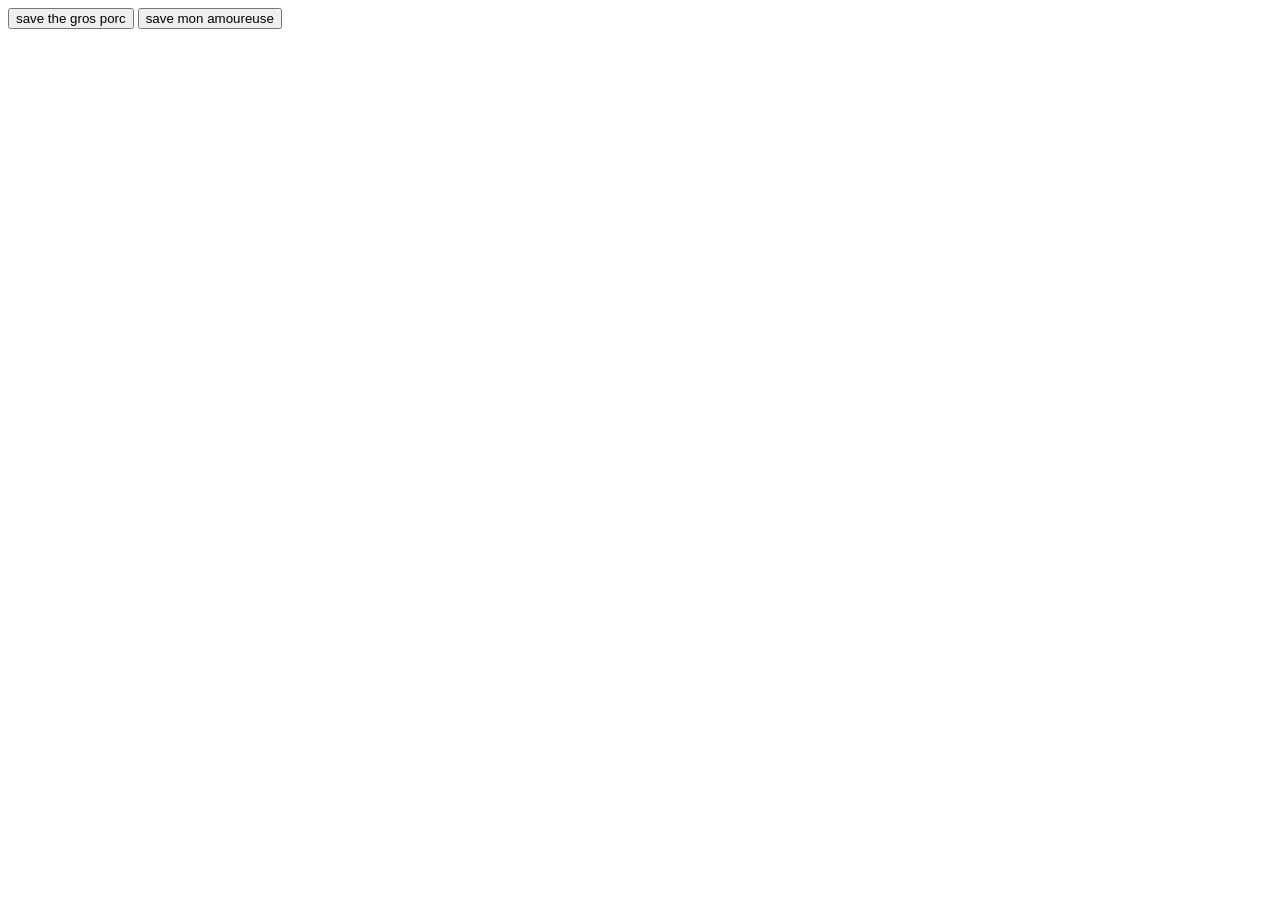
<file: index.html>
<!DOCTYPE html>
<html lang="en">
    <head>
        <meta charset="UTF-8">
        <meta name="viewport" content="width=device-width, initial-scale=1.0">
        <title>Document</title>
    </head>
    <body>
        <a href="PIGSAVE/porc.html" target="_blank"><button>save the gros
                porc</button></a>
        <a href="./saveLDMV/run.html" target="_blank"><button>save mon amoureuse</button></a>

    </body>
</html>
</file>
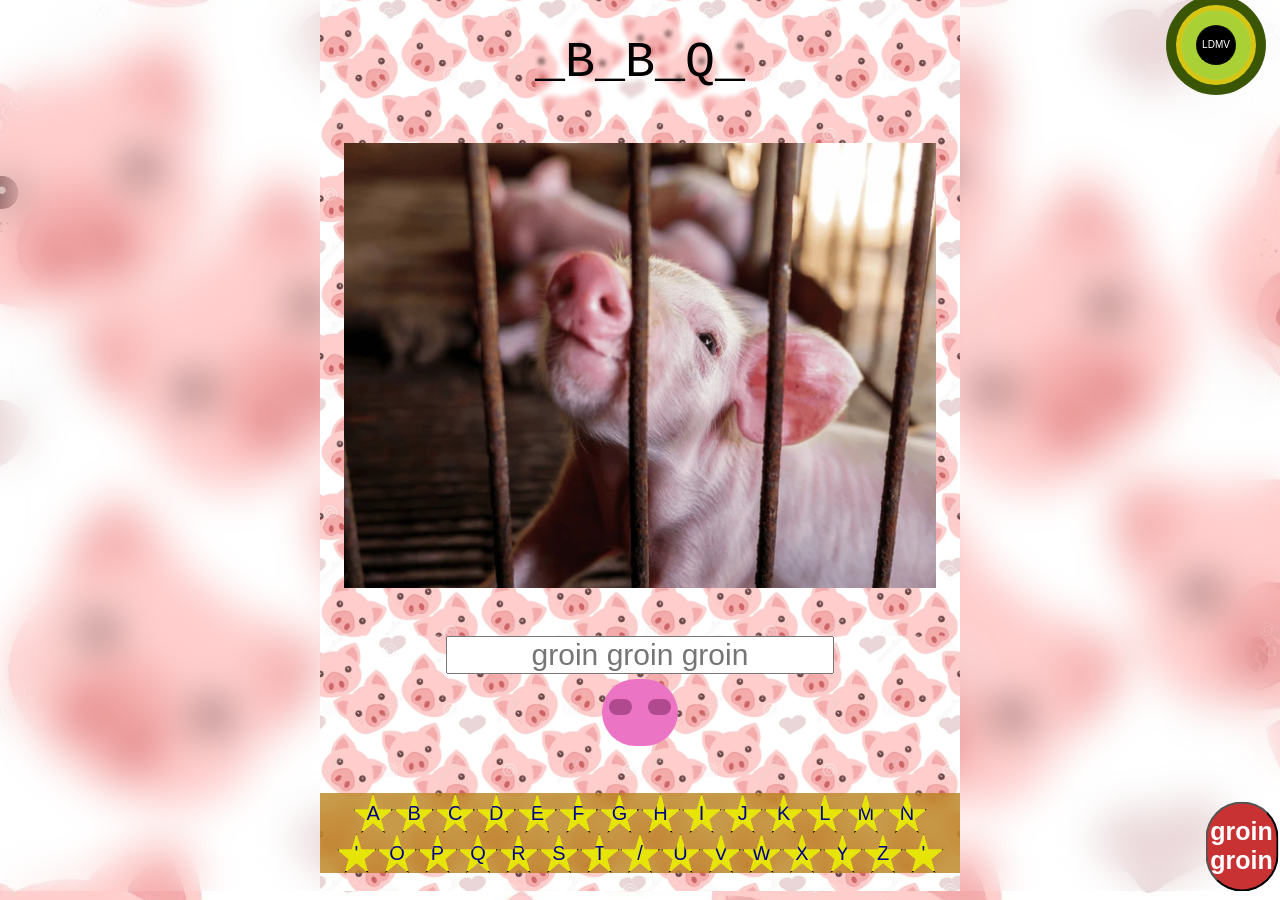
<file: PIGSAVE/porc.html>
<!DOCTYPE html>
<html lang="en">
    <head>
        <meta charset="UTF-8">
        <meta name="viewport" content="width=device-width, initial-scale=1.0">
        <link rel="stylesheet" href="../PIGSAVE/LDMV.css" />
        <link rel="stylesheet" href="../PIGSAVE/responsivPork.css" />
        <title>LDMV</title>
    </head>
    <body>
        <div class="cache"></div>
        <div class="cache2"></div>
        <div class="coeur"></div>
        <main>
            <div class="rep" id="reponse">_B_B_Q_ </div>
            <div class="view0">
                <img src="../media/piggyporc.jpg" alt width="100%"
                    id="cochon" />
            </div>
            <div class="view1">
                <input
                    type="text"
                    placeholder="groin groin groin"
                    id="enter" />
                <button class="val" onclick="mot()" id="valider">
                    <div class="groin">
                        <div class="groin1"></div>
                        <div class="groin2"></div>
                    </div>

                </button>
            </div>
            <section>
                <div class="clavier">
                    <button class="btnGame" onclick="lettre('A')">A</button>
                    <button class="btnGame" onclick="lettre('B')">B</button>
                    <button class="btnGame" onclick="lettre('C')">C</button>
                    <button class="btnGame" onclick="lettre('D')">D</button>
                    <button class="btnGame" onclick="lettre('E')">E</button>
                    <button class="btnGame" onclick="lettre('F')">F</button>
                    <button class="btnGame" onclick="lettre('G')">G</button>
                    <button class="btnGame" onclick="lettre('H')">H</button>
                    <button class="btnGame" onclick="lettre('I')">I</button>
                    <button class="btnGame" onclick="lettre('J')">J</button>
                    <button class="btnGame" onclick="lettre('K')">K</button>
                    <button class="btnGame" onclick="lettre('L')">L</button>
                    <button class="btnGame" onclick="lettre('M')">M</button>
                    <button class="btnGame" onclick="lettre('N')">N</button>
                </div>
                <div class="clavier2">
                    <button class="btnGame">'</button>
                    <button class="btnGame" onclick="lettre('O')">O</button>
                    <button class="btnGame" onclick="lettre('P')">P</button>
                    <button class="btnGame" onclick="lettre('Q')">Q</button>
                    <button class="btnGame" onclick="lettre('R')">R</button>
                    <button class="btnGame" onclick="lettre('S')">S</button>
                    <button class="btnGame" onclick="lettre('T')">T</button>
                    <button class="btnGame">/</button>
                    <button class="btnGame" onclick="lettre('U')">U</button>
                    <button class="btnGame" onclick="lettre('V')">V</button>
                    <button class="btnGame" onclick="lettre('W')">W</button>
                    <button class="btnGame" onclick="lettre('X')">X</button>
                    <button class="btnGame" onclick="lettre('Y')">Y</button>
                    <button class="btnGame" onclick="lettre('Z')">Z</button>
                    <button class="btnGame">'</button>
                </div>
            </section>
        </main>
        <audio id="victoire" src="../song/SpiderCochon.mp3"
            preload="auto"></audio>
        <audio id="erreur" src="../song/erreurporc.mp3" preload="auto"></audio>
        <audio id="valide" src="../song/validporc.mp3" preload="auto"></audio>
        <audio id="start" src="../song/Oink.mp3" preload="auto"></audio>
        <audio id="defaite" src="../song/burger.mp3" preload="auto"></audio>
        <!-- oeil LDMV -->
        <div>
            <button class="bt1">
                <button class="bt2">
                    <button class="bt3">
                        <button class="bt4" onclick="visible()">LDMV</button>
                        <button class="bt5" onclick="reset()">groin
                            groin</button>
                    </button>
                </button>
            </button>
        </div>
    </body>
    <script src="../PIGSAVE/LDMV.js"></script>
</html>
</file>
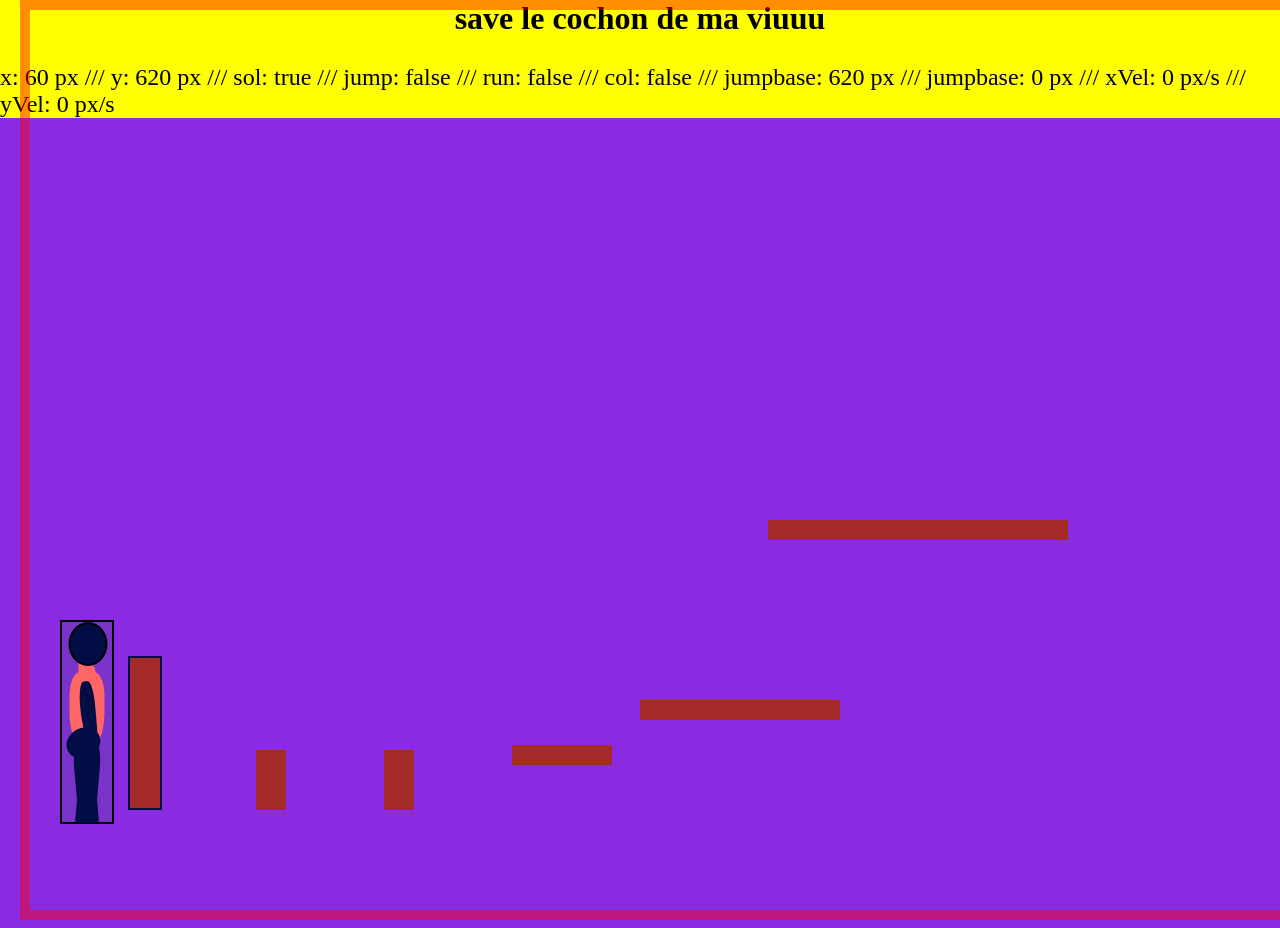
<file: saveLDMV/run.html>
<!DOCTYPE html>
<html lang="en">
    <head>
        <meta charset="UTF-8">
        <meta name="viewport" content="width=device-width, initial-scale=1.0">
        <link rel="stylesheet" href="../saveLDMV/run.css">
        <title>Document</title>
    </head>
    <body>
        <h1>save le cochon de ma viuuu</h1>
        <span id="info"></span>
        <main>
            <span id="zone-de-jeu"></span>
            <div class="runner" id="player">
                <div class="fond"></div>
                <div class="head"></div>
                <div class="cou"></div>
                <div class="body"></div>
                <div class="arm-left"></div>
                <div class="arm-right"></div>
                <div class="ass"></div>
                <div class="leg-left"></div>
                <div class="leg-right"></div>
            </div>
            <div class="platform" id="mur0"></div>
            <div class="platform" id="mur1"></div>
            <div class="platform" id="mur2"></div>
            <div class="platform" id="mur3"></div>
            <div class="platform" id="mur4"></div>
            <div class="platform" id="mur5"></div>

        </main>

    </body>
    <script src="../saveLDMV/run.js"></script>
</html>
</file>
<file: PIGSAVE/LDMV.css>
* {
  /* border: solid 1px black; */
  margin: 0;
  padding: 0;
}
body {
  background-image: url(../media/wallporc.jpg);
  backdrop-filter: blur(20px);
  background-color: black;
  display: flex;
  justify-content: center;
  align-items: center;
}
.cache {
  position: absolute;
  width: 100%;
  height: 100%;
  background-color: rgba(241, 31, 31, 0.452);
  z-index: 10;
  pointer-events: none;
}
.cache2 {
  position: absolute;
  width: 100%;
  height: 100%;
  background-color: rgba(73, 241, 31, 0.459);
  z-index: 10;
  pointer-events: none;
}
main {
  background-image: url(../media/wallporc.jpg);
  background-repeat: repeat;
  background-size: 50%;
  background-position: top left;
  width: 50%;
  height: 99vh;
  display: flex;
  justify-content: space-around;
  align-items: center;
  flex-direction: column;
  z-index: -1;
}
section {
  width: 100%;
  display: flex;
  flex-direction: column;
  align-items: center;
  background-color: rgba(180, 122, 13, 0.74);
  backdrop-filter: blur(10px);
}

/* div {
  border: solid 1px red;
  } */
  #cochon {
    margin-top: 0;
    padding: 0;
    width: 100%;
    height: 100%;
}
.coeur {
  display: flex;
  flex-direction: column;
  width: auto;
  font-size: 2rem;
  position: absolute;
  top: 5%;
  left: 1%;
}
.rep {
  font-size: 50px;
  width: auto;
  height: 10%;
  backdrop-filter: blur(2px);
  display: grid;
  justify-content: center;
  align-items: center;
  font-family: "Courier New", Courier, monospace;
}
.view0 {
  margin: 0;
  padding: 0;
  width: auto;
  height: 50%;
}
.view1 {
  border: none;
  width: auto;
  height: 15%;
  display: flex;
  flex-direction: column;
  justify-content: center;
  align-items: center;
}
.val {
  width: 20%;
  height: 50%;
  font-size: 20px;
  margin-top: 5px;
  cursor: pointer;
  border-radius: 50px;
  border: none;
  background-color: rgb(235, 117, 196);
}
.groin {
  border: none;
  width: 100%;
  height: 100%;
  display: flex;
  justify-content: space-between;
}
:root {
  --groin-color: rgba(139, 46, 108, 0.61);
}
:root {
  --groin-size: 30%;
}
:root {
  --groin-size2: 25%;
}
.groin1 {
  border: none;
  background-color: var(--groin-color);
  position: relative;
  top: 30%;
  left: 10%;
  /* transform: translate(-50%, -50%); */
  width: var(--groin-size);
  height: var(--groin-size2);
  border-radius: 50px;
}
.groin2 {
  border: none;
  background-color: var(--groin-color);
  position: relative;
  top: 30%;
  left: -10%;
  /* transform: translate(-50%, -50%); */
  width: var(--groin-size);
  height: var(--groin-size2);
  border-radius: 50px;
}
input {
  width: 100%;
  height: auto;
  font-size: 30px;
  text-align: center;
}


.clavier {
  width: 90%;
  display: flex;
  justify-content: space-evenly;
  flex-wrap: wrap;
}
.clavier2 {
  width: 95%;
  display: flex;
  justify-content: space-evenly;
  flex-wrap: wrap;
}
.btnGame {
  width: 40px;
  height: 40px;
  background-color: rgb(231, 228, 7);
  font-size: 20px;
  color: darkblue;
  cursor: pointer;
  clip-path: polygon(
    0% 40%,
    /*S G*/ 38% 40%,
    /*I G*/ 50% 0%,
    /*S H*/ 62% 40%,
    /*I D*/ 100% 40%,
    /*S D*/ 70% 65%,
    /*I B D*/ 80% 100%,
    /*S B D*/ 50% 75%,
    /* I B*/ 20% 100%,
    /*S B G*/ 30% 65% /*I B G*/
    );
}
.bt5 {
  width: 5.7%;
  height: 10%;
  background-color: rgb(200, 50, 50);
  font-size: 25px;
  font-weight: bold;
  color: white;
  cursor: pointer;
  border-radius: 50px;
  position: absolute;
  top: 95%;
  left: 97%;
  transform: translate(-50%, -50%);
}

.bt1,
.bt2,
.bt3,
.bt4 {
  border: solid 1px rgba(255, 255, 255, 0.041);
  border-radius: 50px;
  
  position: absolute;
  top: 5%;
  left: 95%;
  transform: translate(-50%, -50%);
  font-size: 10px;
  color: white;
}
.bt1 {
  width: 100px;
  height: 100px;
  background-color: rgb(58, 85, 3);
}
.bt2 {
  width: 80px;
  height: 80px;
  background-color: rgba(235, 213, 22, 0.884);
}
.bt3 {
  width: 70px;
  height: 70px;
  background-color: rgba(48, 236, 148, 0.267);
}
.bt4 {
  width: 40px;
  height: 40px;
  background-color: black;
}
</file>
<file: PIGSAVE/responsivPork.css>
@media (max-width: 800px) {
  body {
    border: solid 10px green;
  }

  main {
    background-image: url(../media/wallporc.jpg);
    background-repeat: repeat;
    background-size: 25%;
    background-position: top left;
    width: 100%;
    height: 97vh;
    display: flex;
    justify-content: center;
    align-items: center;
    flex-direction: column;
  }

  section {
    width: 100%;
    display: flex;
    flex-direction: column;
    align-items: center;
    flex-wrap: wrap;
    background-color: rgba(180, 122, 13, 0.74);
    backdrop-filter: blur(10px);
  }

  .coeur {
    align-items: center;
    font-size: 1.5rem;
    width: 100%;
    top: 6%;
    left: 50%;
    translate: -50% -50%;
  }

  .rep {
    font-size: 3rem;
    width: 100%;
    height: auto;
    backdrop-filter: blur(10px);
    display: grid;
    justify-content: center;
    align-items: center;
    font-family: "Courier New", Courier, monospace;
  }
.view0 {
  width: auto;
  height: 30%;
}
  .bt5 {
    width: 100px;
    height: 70px;
    background-color: rgb(200, 50, 50);
    font-size: 25px;
    font-weight: bold;
    color: white;
    cursor: pointer;
    border-radius: 50px;
    position: absolute;
    top: 95%;
    left: 50%;
    transform: translate(-50%, -50%);
  }

  input {
    width: 80%;
}

  .bt1,
  .bt2,
  .bt3,
  .bt4 {
    border: solid 1px rgba(255, 255, 255, 0.041);
    border-radius: 50px;

    position: absolute;
    top: 95%;
    left: 80%;
    transform: translate(-50%, -50%);
    font-size: 10px;
    color: white;
}
.bt1 {
    width: 100px;
    height: 100px;
    background-color: rgb(58, 85, 3);
}
.bt2 {
    width: 80px;
    height: 80px;
    background-color: rgba(235, 213, 22, 0.884);
}
  .bt3 {
      width: 70px;
    height: 70px;
    background-color: rgba(48, 236, 148, 0.267);
}
.bt4 {
    width: 40px;
    height: 40px;
    background-color: black;
}
}
border: solid 10px blue;
</file>
<file: saveLDMV/run.css>
* {
  margin: 0;
  padding: 0;
  /* border: black solid 1px; */
}
body {
  background: yellow;
  display: flex;
  flex-direction: column;
  justify-content: center;
  align-items: center;
}
h1 {
  height: 5%;
}
#info {
  width: 100%;
  height: 5%;
  font-size: 1.5em;
}
main {
  width: 100%;
  height: 90vh;
  background: blueviolet;
}
/************************************************************************/
/************************************************************************/
/************************************************************************/
#zone-de-jeu {
  position: absolute; /* ou relative */
  left: 20px;
  top: 0px;
  width: 1800px;
  height: 900px;
  border: 10px solid rgba(255, 0, 0, 0.438); /* Pour la visualiser */
  overflow: hidden; /* Empêche l'enfant de sortir si on n'utilise pas JS */
}

/************************************************************************/
/************************************************************************/
/************************************************************************/
/* #region Runner Parts */
.runner {
  height: 200px;
  width: 50px;
  background: rgba(0, 128, 0, 0.104);
  transform: translate(0%, 0%);
  border: black solid 2px;
  position: absolute;
  top: 0%;
  left: 0%;
  z-index: 1;
}
:root {
  --move: all 0.2s ease;
  --size: 2;
}

.head {
  width: 35px;
  height: 40px;
  border: black solid 2px;
  background-color: #020d46;
  transform: translateX(-50%);
  border-radius: 50%;
  position: absolute;
  top: 0%;
  left: 52%;
  z-index: 1;
}
.cou {
  width: 17px;
  height: 20px;
  border-radius: 0% 50% 0% 0%;
  background-color: #ff6666;
  position: absolute;
  top: 20%;
  left: 50%;
  transform: translateX(-50%);
  z-index: 0;
}
.body {
  width: 35px;
  height: 40%;
  border-radius: 30% 30% 50% 50%;
  background-color: #ff6666;
  position: absolute;
  top: 25%;
  left: 50%;
  transform: translateX(-50%);
  z-index: 0;
}
.arm-left {
  width: 15px;
  height: 65px;
  border-radius: 40% 40% 30% 70%;
  background-color: #020d46;
  position: absolute;
  top: 30%;
  right: 38%;
  transform: rotate(25deg);
  transform-origin: top right;
  z-index: -1;
  transition: var(--move);
}
.arm-right {
  width: 15px;
  height: 65px;
  border-radius: 40% 40% 30% 70%;
  background-color: #020d46;
  position: absolute;
  top: 30%;
  right: 38%;
  transform: rotate(-35deg);
  transform-origin: top left;
  transition: var(--move);
}
.ass {
  width: 35px;
  height: 30px;
  border-radius: 50% 50% 50% 50%;
  background-color: #020d46;
  position: absolute;
  bottom: 32%;
  left: 8%;
  transform: translateX(-50%);
  transform: rotate(-30deg);
  z-index: 0;
}
.leg-left {
  width: 20px;
  height: 80px;
  border-radius: 30% 30% 0% 0%;
  background-color: #020d46;
  position: absolute;
  bottom: 0;
  right: 40%;
  transform: rotate(-25deg);
  transform-origin: top right;
  z-index: -1;
  transition: var(--move);
}
.leg-right {
  width: 20px;
  height: 80px;
  border-radius: 30% 30% 0% 0%;
  background-color: #020d46;
  position: absolute;
  bottom: 0;
  left: 40%;
  transform: rotate(10deg);
  transform-origin: top left;
  transition: var(--move);
}

/*******************************************************************/
/*******************************************************************/
.arm-left {
  transform: rotate(5deg);
}
.arm-right {
  transform: rotate(-5deg);
}
.leg-left {
  transform: rotate(-5deg);
}
.leg-right {
  transform: rotate(5deg);
}
/*******************************************************************/
.runner.running .arm-left {
  animation: arm-left-move 0.4s ease-in-out infinite alternate;
}

.runner.running .arm-right {
  animation: arm-right-move 0.4s ease-in-out infinite alternate;
}

.runner.running .leg-left {
  animation: leg-left-move 0.4s ease-in-out infinite alternate;
}

.runner.running .leg-right {
  animation: leg-right-move 0.4s ease-in-out infinite alternate;
}

/* --- Animation bras --- */
@keyframes arm-left-move {
  from {
    left: 32%;
    transform: rotate(25deg);
  }
  to {
    left: 50%;
    transform: rotate(-35deg);
  }
}

@keyframes arm-right-move {
  from {
    right: 32%;
    transform: rotate(-35deg);
  }
  to {
    right: 50%;
    transform: rotate(25deg);
  }
}

/* --- Animation jambes --- */
@keyframes leg-left-move {
  from {
    right: 35%;
    transform: rotate(-25deg);
  }
  to {
    right: 50%;
    transform: rotate(20deg);
  }
}

@keyframes leg-right-move {
  from {
    left: 35%;
    transform: rotate(10deg);
  }
  to {
    left: 50%;
    transform: rotate(-25deg);
  }
}
/* #endregion Runner Parts */

/************************************************************************/
/************************************************************************/
/************************************************************************/
/* #region obstacle */
#mur0 {
  position: absolute;
  left: 10%;
  bottom: 10%;
  width: 30px;
  height: 150px;
  background-color: brown;
  z-index: 0;
  border: #020d46 solid 2px;
}
#mur1 {
  position: absolute;
  left: 20%;
  bottom: 10%;
  width: 30px;
  height: 60px;
  background-color: brown;
  z-index: 2;
}
#mur2 {
  position: absolute;
  left: 30%;
  bottom: 10%;
  width: 30px;
  height: 60px;
  background-color: brown;
  z-index: 2;
}
#mur3 {
  position: absolute;
  left: 40%;
  bottom: 15%;
  width: 100px;
  height: 20px;
  background-color: brown;
  z-index: 2;
}
#mur4 {
  position: absolute;
  left: 50%;
  bottom: 20%;
  width: 200px;
  height: 20px;
  background-color: brown;
  z-index: 2;
}
#mur5 {
  position: absolute;
  left: 60%;
  bottom: 40%;
  width: 300px;
  height: 20px;
  background-color: brown;
  z-index: 2;
}
</file>
